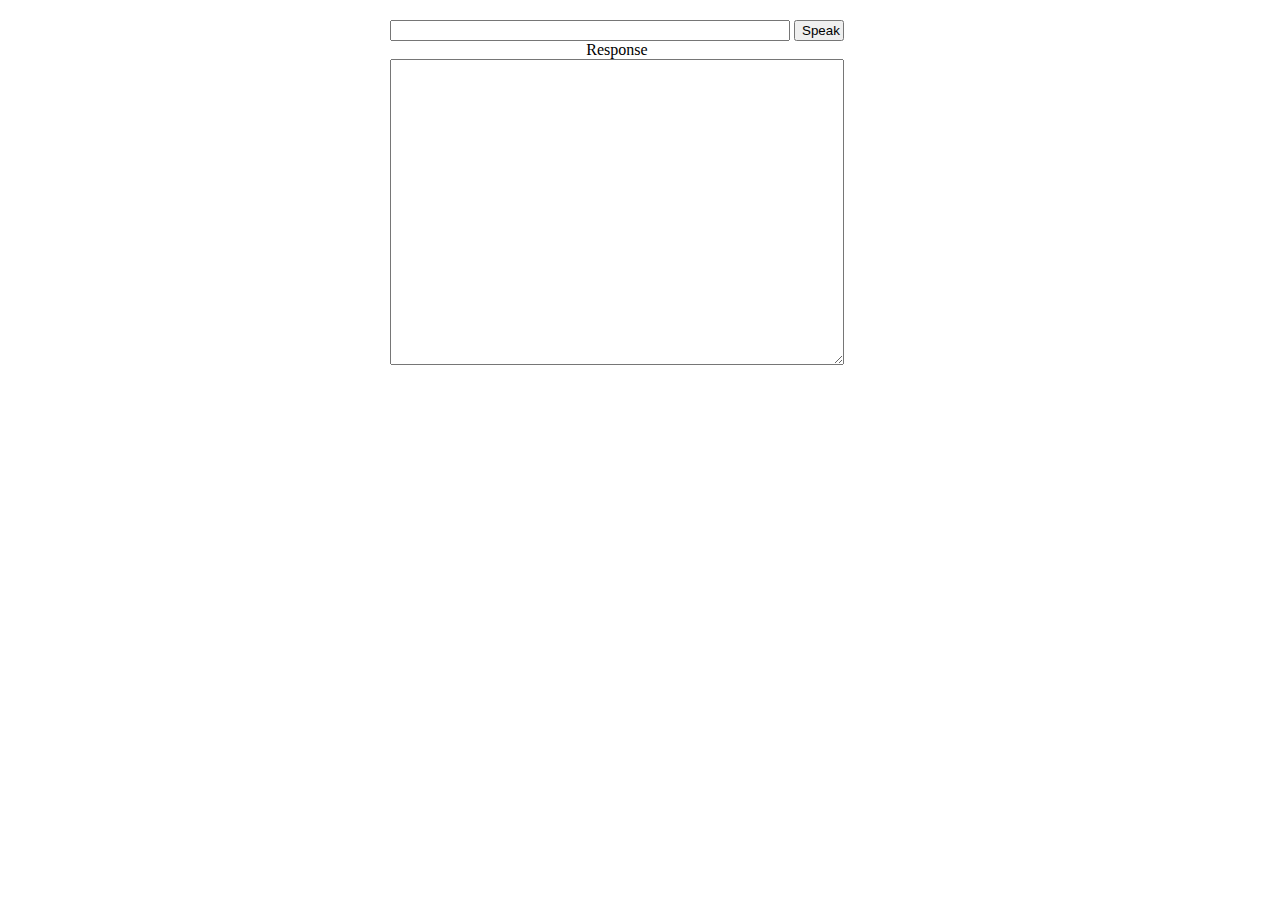
<file: chat.html>
<html>
<head>
	<title>API Example</title>
	<meta http-equiv="Content-Type" content="text/html; charset=utf-8" />
	<script src="http://ajax.googleapis.com/ajax/libs/jquery/2.1.1/jquery.min.js"></script>
	<script type="text/javascript">
		var accessToken = "305930392cb4414a85b7ac353d2c1e2f";
		var baseUrl = "https://api.api.ai/v1/";
		$(document).ready(function() {
			$("#input").keypress(function(event) {
				if (event.which == 13) {
					event.preventDefault();
					send();
				}
			});
			$("#rec").click(function(event) {
				switchRecognition();
			});
		});
		var recognition;
		function startRecognition() {
			recognition = new webkitSpeechRecognition();
			recognition.onstart = function(event) {
				updateRec();
			};
			recognition.onresult = function(event) {
				var text = "";
			    for (var i = event.resultIndex; i < event.results.length; ++i) {
			    	text += event.results[i][0].transcript;
			    }
			    setInput(text);
				stopRecognition();
			};
			recognition.onend = function() {
				stopRecognition();
			};
			recognition.lang = "en-US";
			recognition.start();
		}

		function stopRecognition() {
			if (recognition) {
				recognition.stop();
				recognition = null;
			}
			updateRec();
		}
		function switchRecognition() {
			if (recognition) {
				stopRecognition();
			} else {
				startRecognition();
			}
		}
		function setInput(text) {
			$("#input").val(text);
			send();
		}
		function updateRec() {
			$("#rec").text(recognition ? "Stop" : "Speak");
		}
		function send() {
			var text = $("#input").val();
			$.ajax({
				type: "POST",
				url: baseUrl + "query?v=20150910",
				contentType: "application/json; charset=utf-8",
				dataType: "json",
				headers: {
					"Authorization": "Bearer " + accessToken
				},
				data: JSON.stringify({ query: text, lang: "en", sessionId: "somerandomthing" }),
				success: function(data) {
					setResponse(JSON.stringify(data, undefined, 2));
				},
				error: function() {
					setResponse("Internal Server Error");
				}
			});
			setResponse("Loading...");
		}
		function setResponse(val) {
			$("#response").text(val);
		}
	</script>
	<style type="text/css">
		body { width: 500px; margin: 0 auto; text-align: center; margin-top: 20px; }
		div {  position: absolute; }
		input { width: 400px; }
		button { width: 50px; }
		textarea { width: 100%; }
	</style>
</head>
<body>
	<div>
		<input id="input" type="text"> <button id="rec">Speak</button>
		<br>Response<br> <textarea id="response" cols="40" rows="20"></textarea>
	</div>
</body>
</html>
</file>
